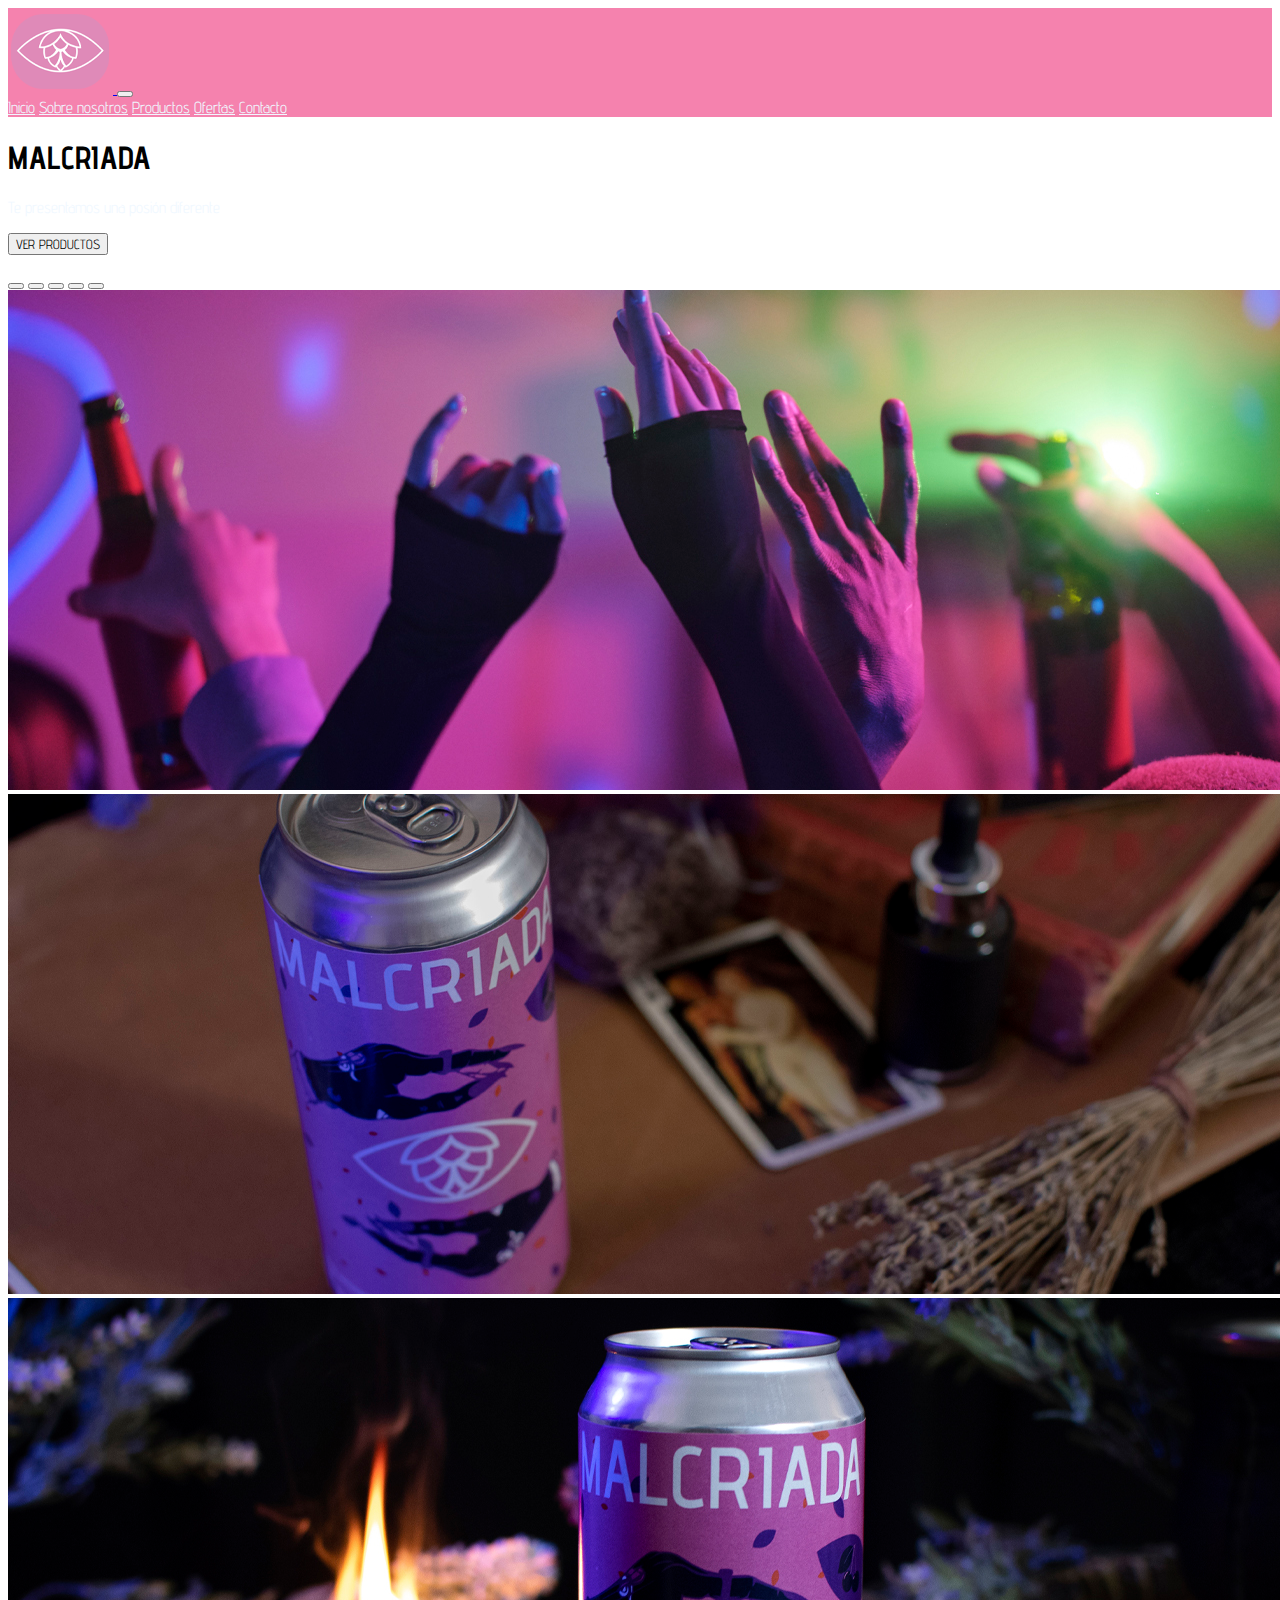
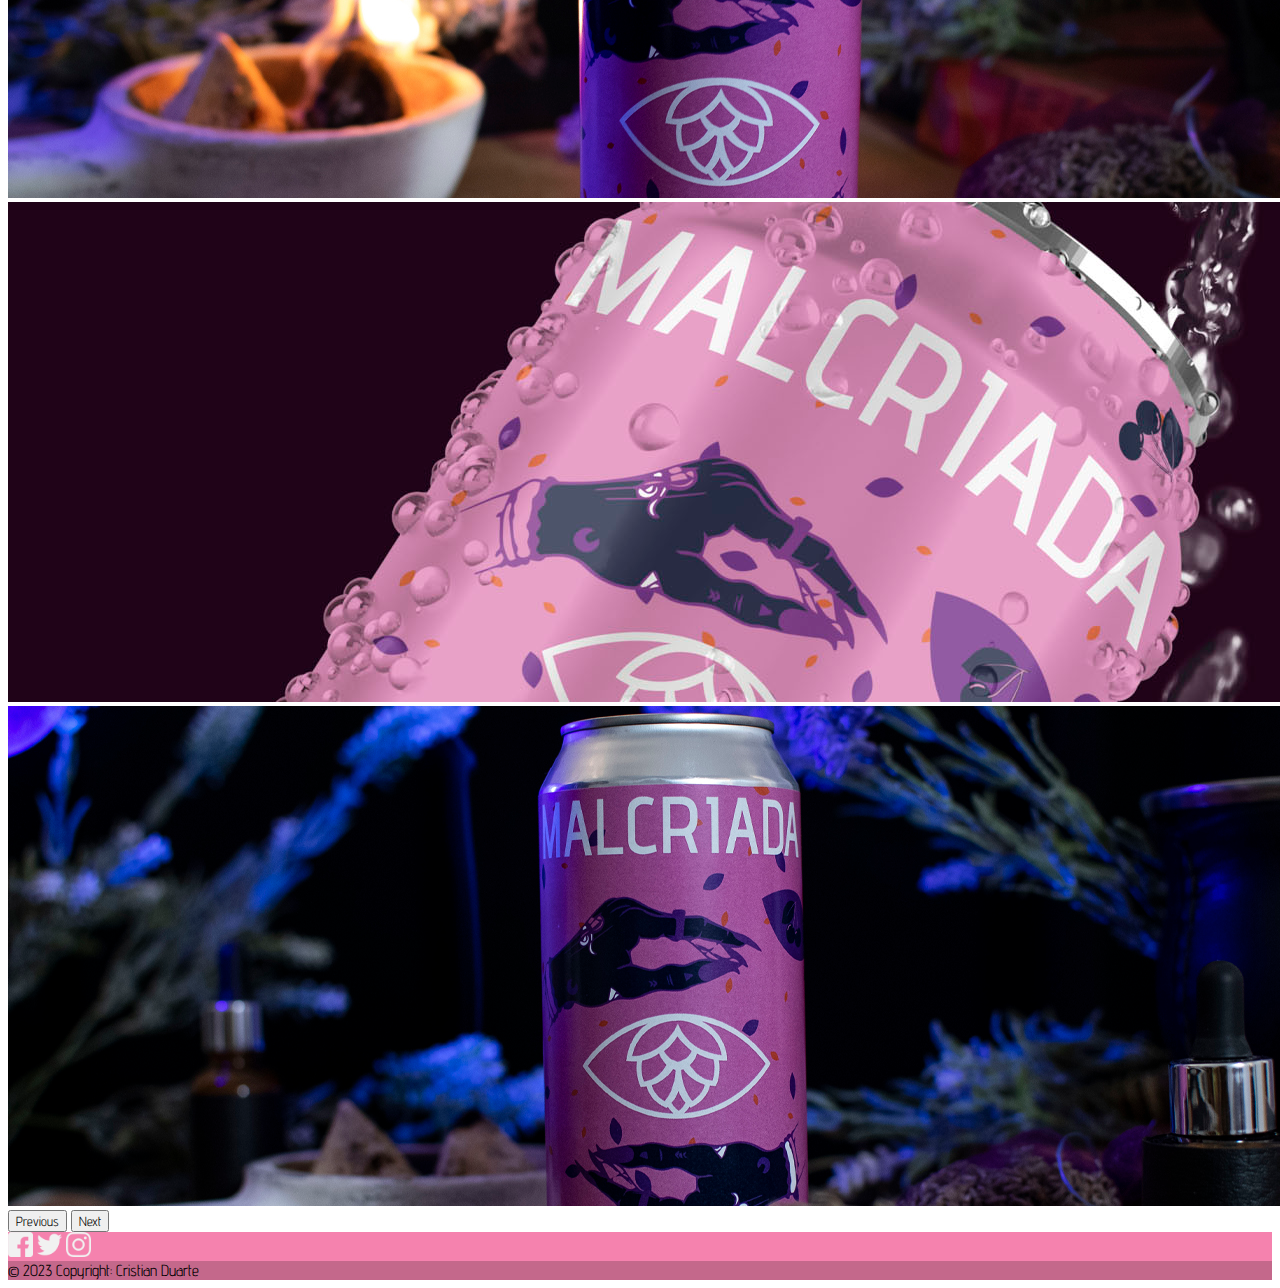
<file: index.html>
<!DOCTYPE html>
<html lang="en">
<head>
    <meta charset="UTF-8">
    <meta http-equiv="X-UA-Compatible" content="IE=edge">
    <meta name="viewport" content="width=device-width, initial-scale=1.0">
    <!--Link a bootstrap-->
    <link href="https://cdn.jsdelivr.net/npm/bootstrap@5.3.0-alpha1/dist/css/bootstrap.min.css" rel="stylesheet" integrity="sha384-GLhlTQ8iRABdZLl6O3oVMWSktQOp6b7In1Zl3/Jr59b6EGGoI1aFkw7cmDA6j6gD" crossorigin="anonymous">
    <!--advent pro-->
    <link rel="preconnect" href="https://fonts.googleapis.com">
    <link rel="preconnect" href="https://fonts.gstatic.com" crossorigin>
    <link href="https://fonts.googleapis.com/css2?family=Advent+Pro:wght@100;200;300;500;600&display=swap" rel="stylesheet">

    <!--link a css-->
    <link rel="stylesheet" href="css/style.css">
    <title>Malcriada</title>
    <style>
      
    </style>
</head>
<body>
    <header class="container-fluid">
        <nav class="navbar navbar-expand-lg">
            <div class="container-fluid">
              <a class="navbar-brand" href="index.html">
                <img src="img/Logo.png" alt="Logo">
              </a>
              <button class="navbar-toggler" type="button" data-bs-toggle="collapse" data-bs-target="#navbarNavAltMarkup" aria-controls="navbarNavAltMarkup" aria-expanded="false" aria-label="Toggle navigation">
                <span class="navbar-toggler-icon"></span>
              </button>
              <div class="collapse navbar-collapse text-dark" id="navbarNavAltMarkup">
                <div class="navbar-nav ms-auto">
                  <a class="nav-link" aria-current="page" href="index.html">Inicio</a>
                  <a class="nav-link" href="pages/nosotros.html">Sobre nosotros</a>
                  <a class="nav-link" href="pages/productos.html">Productos</a>
                  <a class="nav-link" href="pages/ofertas.html">Ofertas</a>
                  <a class="nav-link" href="pages/">Contacto</a>
                </div>
              </div>
            </div>
          </nav>
    </header>

    <main>
      <section class="py-5 text-center container">
        <div class="row py-lg-5">
          <div class="col-lg-6 col-md-8 mx-auto">
            <h1 class="fw-light">MALCRIADA</h1>
            <p class="lead text-muted">Te presentamos una posión diferente</p>
            <p>
              <a href="pages/ofertas.html">
                <button type="button" class="btn btn-primary my-2">VER PRODUCTOS</button>
              </a>
            </p>
          </div>
        </div>
      </section>

      <div class="p-1">
        <div id="carouselExampleIndicators" class="carousel slide">

          <div class="carousel-indicators">
            <button type="button" data-bs-target="#carouselExampleIndicators" data-bs-slide-to="0" class="active" aria-current="true" aria-label="Slide 1"></button>
            <button type="button" data-bs-target="#carouselExampleIndicators" data-bs-slide-to="1" aria-label="Slide 2"></button>
            <button type="button" data-bs-target="#carouselExampleIndicators" data-bs-slide-to="2" aria-label="Slide 3"></button>
            <button type="button" data-bs-target="#carouselExampleIndicators" data-bs-slide-to="3" aria-label="Slide 2"></button>
            <button type="button" data-bs-target="#carouselExampleIndicators" data-bs-slide-to="4" aria-label="Slide 3"></button>
          </div>
          <div class="carousel-inner pb-4">
            <div class="carousel-item active">
              <img src="img/opc4.jpg" class="d-block w-100" alt="...">
            </div>
            <div class="carousel-item">
              <img src="img/opc3.jpg" class="d-block w-100" alt="...">
            </div>
            <div class="carousel-item">
              <img src="img/opc2.jpg" class="d-block w-100" alt="...">
            </div>
            <div class="carousel-item">
              <img src="img/opc1.jpg" class="d-block w-100" alt="...">
            </div>
            <div class="carousel-item">
              <img src="img/opc5.jpg" class="d-block w-100" alt="...">
            </div>
          </div>
          <button class="carousel-control-prev" type="button" data-bs-target="#carouselExampleIndicators" data-bs-slide="prev">
            <span class="carousel-control-prev-icon" aria-hidden="true"></span>
            <span class="visually-hidden">Previous</span>
          </button>
          <button class="carousel-control-next" type="button" data-bs-target="#carouselExampleIndicators" data-bs-slide="next">
            <span class="carousel-control-next-icon" aria-hidden="true"></span>
            <span class="visually-hidden">Next</span>
          </button>
        </div>
      </div>
    </main>

  <footer class="container-fluid text-center">
      <!-- Contenedor grid -->
      <div class="p-4 pb-0">
        <!-- redes -->
        <section class="mb-1">
          <!-- Facebook -->
          <a class="btn btn-outline-light btn-floating m-1" href="#" role="button"
            ><img src="img/facebook.png" alt=""></a>
    
          <!-- Twitter -->
          <a class="btn btn-outline-light btn-floating m-1" href="#!" role="button"
            ><img src="img/gorjeo.png" alt=""></a>
            
          <!-- Instagram -->
          <a class="btn btn-outline-light btn-floating m-1" href="#!" role="button"
            ><img src="img/instagram.png" alt=""></a>
        </section>
        <!-- redes -->
      </div>
      <!-- Contenedor grid -->
    
      <!-- Copy -->
      <div class="text-white text-center p-3" style="background-color: rgba(0, 0, 0, 0.2);">
        © 2023 Copyright: Cristian Duarte
      </div>
      <!-- Copy -->
  </footer>

  <script src="https://cdn.jsdelivr.net/npm/bootstrap@5.3.0-alpha1/dist/js/bootstrap.bundle.min.js" integrity="sha384-w76AqPfDkMBDXo30jS1Sgez6pr3x5MlQ1ZAGC+nuZB+EYdgRZgiwxhTBTkF7CXvN" crossorigin="anonymous"></script>
</body>
</html>
</file>
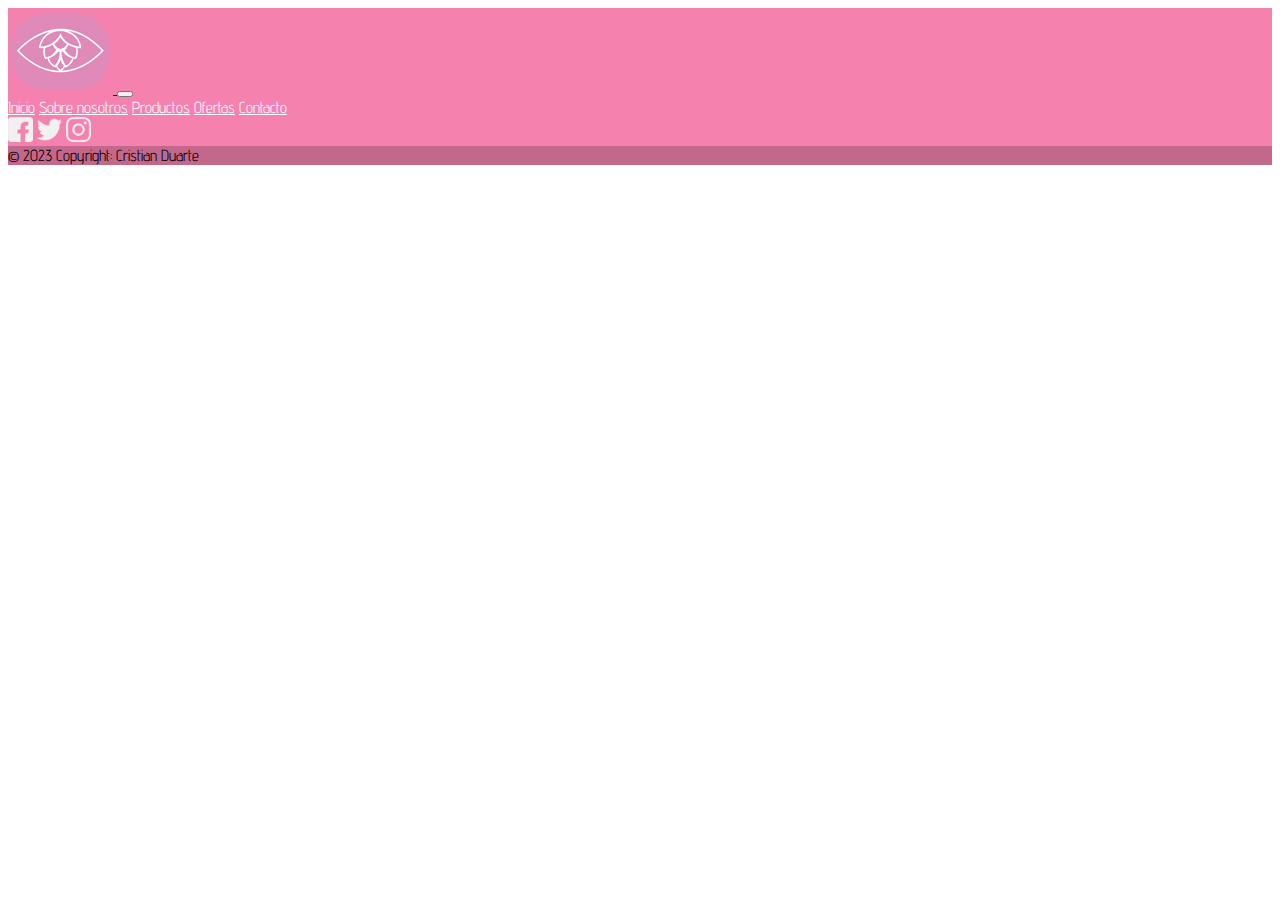
<file: pages/contacto.html>
<!DOCTYPE html>
<html lang="en">
<head>
    <meta charset="UTF-8">
    <meta http-equiv="X-UA-Compatible" content="IE=edge">
    <meta name="viewport" content="width=device-width, initial-scale=1.0">
    <!--Link a bootstrap-->
    <link href="https://cdn.jsdelivr.net/npm/bootstrap@5.3.0-alpha1/dist/css/bootstrap.min.css" rel="stylesheet" integrity="sha384-GLhlTQ8iRABdZLl6O3oVMWSktQOp6b7In1Zl3/Jr59b6EGGoI1aFkw7cmDA6j6gD" crossorigin="anonymous">
    <!--advent pro-->
    <link rel="preconnect" href="https://fonts.googleapis.com">
    <link rel="preconnect" href="https://fonts.gstatic.com" crossorigin>
    <link href="https://fonts.googleapis.com/css2?family=Advent+Pro:wght@100;200;300;500;600&display=swap" rel="stylesheet">

    <!--link a css-->
    <link rel="stylesheet" href="../css/style.css">
    <title>Malcriada | Contacto</title>
    <style>
    </style>
</head>
<body>
    <header class="container-fluid">
        <nav class="navbar navbar-expand-lg">
            <div class="container-fluid">
                <a class="navbar-brand" href="../index.html">
                <img src="../img/Logo.png" alt="Logo">
                </a>
                <button class="navbar-toggler" type="button" data-bs-toggle="collapse" data-bs-target="#navbarNavAltMarkup" aria-controls="navbarNavAltMarkup" aria-expanded="false" aria-label="Toggle navigation">
                <span class="navbar-toggler-icon"></span>
                </button>
                <div class="collapse navbar-collapse text-dark" id="navbarNavAltMarkup">
                    <div class="navbar-nav ms-auto">
                        <a class="nav-link" aria-current="page" href="../index.html">Inicio</a>
                        <a class="nav-link" href="nosotros.html">Sobre nosotros</a>
                        <a class="nav-link" href="productos.html">Productos</a>
                        <a class="nav-link" href="ofertas.html">Ofertas</a>
                        <a class="nav-link" href="contacto.html">Contacto</a>
                    </div>
                </div>
            </div>
        </nav>
    </header>

<section id="fondo">
    
</section>

<footer class="container-fluid text-center">
    <!-- Contenedor grid -->
    <div class="container p-4 pb-0">
    <!-- redes -->
    <section class="mb-1">
    <!-- Facebook -->
        <a class="btn btn-outline-light btn-floating m-1" href="#" role="button"
        ><img src="../img/facebook.png" alt=""></a>

    <!-- Twitter -->
        <a class="btn btn-outline-light btn-floating m-1" href="#!" role="button"
        ><img src="../img/gorjeo.png" alt=""></a>
        
    <!-- Instagram -->
        <a class="btn btn-outline-light btn-floating m-1" href="#!" role="button"
        ><img src="../img/instagram.png" alt=""></a>
    </section>
    <!-- redes -->
    </div>
    <!-- Contenedor grid -->

    <!-- Copy -->
    <div class="text-white text-center p-3" style="background-color: rgba(0, 0, 0, 0.2);">
    © 2023 Copyright: Cristian Duarte
    </div>
    <!-- Copy -->
</footer>
    <script src="https://cdn.jsdelivr.net/npm/bootstrap@5.3.0-alpha1/dist/js/bootstrap.bundle.min.js" integrity="sha384-w76AqPfDkMBDXo30jS1Sgez6pr3x5MlQ1ZAGC+nuZB+EYdgRZgiwxhTBTkF7CXvN" crossorigin="anonymous"></script>
</body>
</html>
</file>
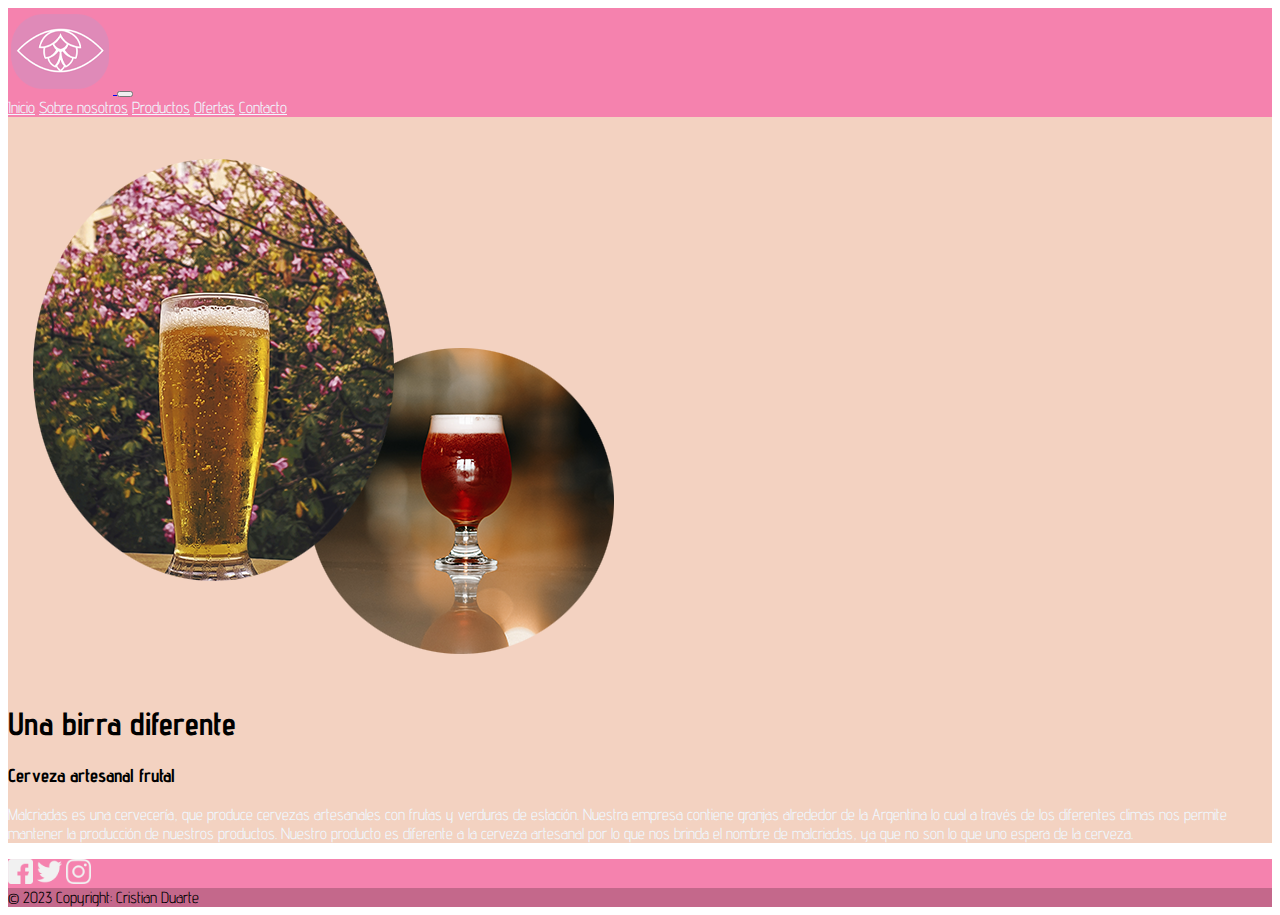
<file: pages/nosotros.html>
<!DOCTYPE html>
<html lang="en">
<head>
    <meta charset="UTF-8">
    <meta http-equiv="X-UA-Compatible" content="IE=edge">
    <meta name="viewport" content="width=device-width, initial-scale=1.0">
    <!--Link a bootstrap-->
    <link href="https://cdn.jsdelivr.net/npm/bootstrap@5.3.0-alpha1/dist/css/bootstrap.min.css" rel="stylesheet" integrity="sha384-GLhlTQ8iRABdZLl6O3oVMWSktQOp6b7In1Zl3/Jr59b6EGGoI1aFkw7cmDA6j6gD" crossorigin="anonymous">
    <!--advent pro-->
    <link rel="preconnect" href="https://fonts.googleapis.com">
    <link rel="preconnect" href="https://fonts.gstatic.com" crossorigin>
    <link href="https://fonts.googleapis.com/css2?family=Advent+Pro:wght@100;200;300;500;600&display=swap" rel="stylesheet">

    <!--link a css-->
    <link rel="stylesheet" href="../css/style.css">
    <title>Malcriada | Ofertas</title>
    <style>
    </style>
</head>
<body>
    <header class="container-fluid">
        <nav class="navbar navbar-expand-lg">
            <div class="container-fluid">
                <a class="navbar-brand" href="../index.html">
                <img src="../img/Logo.png" alt="Logo">
                </a>
                <button class="navbar-toggler" type="button" data-bs-toggle="collapse" data-bs-target="#navbarNavAltMarkup" aria-controls="navbarNavAltMarkup" aria-expanded="false" aria-label="Toggle navigation">
                <span class="navbar-toggler-icon"></span>
                </button>
                <div class="collapse navbar-collapse text-dark" id="navbarNavAltMarkup">
                    <div class="navbar-nav ms-auto">
                    <a class="nav-link" aria-current="page" href="../index.html">Inicio</a>
                    <a class="nav-link" href="nosotros.html">Sobre nosotros</a>
                    <a class="nav-link" href="productos.html">Productos</a>
                    <a class="nav-link" href="ofertas.html">Ofertas</a>
                    <a class="nav-link" href="contacto.html">Contacto</a>
                    </div>
                </div>
            </div>
        </nav>
    </header>

    <section id="fondo" class="container-fluid ">

        
                    <div class="text-center">
            <div class="row align-items-start">
                <div class="col">
                <img src="../img/Birras.png" alt="">
                </div>
                <div class="col align-self-center">
                    <h1>Una birra diferente</h1>
                    <h3>Cerveza artesanal frutal</h3>
                    <p>
                        Malcriadas es una cervecería, que produce cervezas artesanales con
                        frutas y verduras de estación. Nuestra empresa contiene granjas
                        alrededor de la Argentina lo cual a través de los diferentes climas
                        nos permite mantener la producción de nuestros productos. Nuestro
                        producto es diferente a la cerveza artesanal por lo que nos brinda el
                        nombre de malcriadas, ya que no son lo que uno espera de la cerveza.
                    </p> 
            </div>
        </div>

        

    </section>

    <footer class="container-fluid text-center">
        <!-- Contenedor grid -->
        <div class="container p-4 pb-0">
        <!-- redes -->
        <section class="mb-1">
        <!-- Facebook -->
            <a class="btn btn-outline-light btn-floating m-1" href="#" role="button"
            ><img src="../img/facebook.png" alt=""></a>
    
        <!-- Twitter -->
            <a class="btn btn-outline-light btn-floating m-1" href="#!" role="button"
            ><img src="../img/gorjeo.png" alt=""></a>
            
        <!-- Instagram -->
            <a class="btn btn-outline-light btn-floating m-1" href="#!" role="button"
            ><img src="../img/instagram.png" alt=""></a>
        </section>
        <!-- redes -->
        </div>
        <!-- Contenedor grid -->
    
        <!-- Copy -->
        <div class="text-white text-center p-3" style="background-color: rgba(0, 0, 0, 0.2);">
        © 2023 Copyright: Cristian Duarte
        </div>
        <!-- Copy -->
    </footer>    
    <script src="https://cdn.jsdelivr.net/npm/bootstrap@5.3.0-alpha1/dist/js/bootstrap.bundle.min.js" integrity="sha384-w76AqPfDkMBDXo30jS1Sgez6pr3x5MlQ1ZAGC+nuZB+EYdgRZgiwxhTBTkF7CXvN" crossorigin="anonymous"></script>
</body>
</html>
</file>
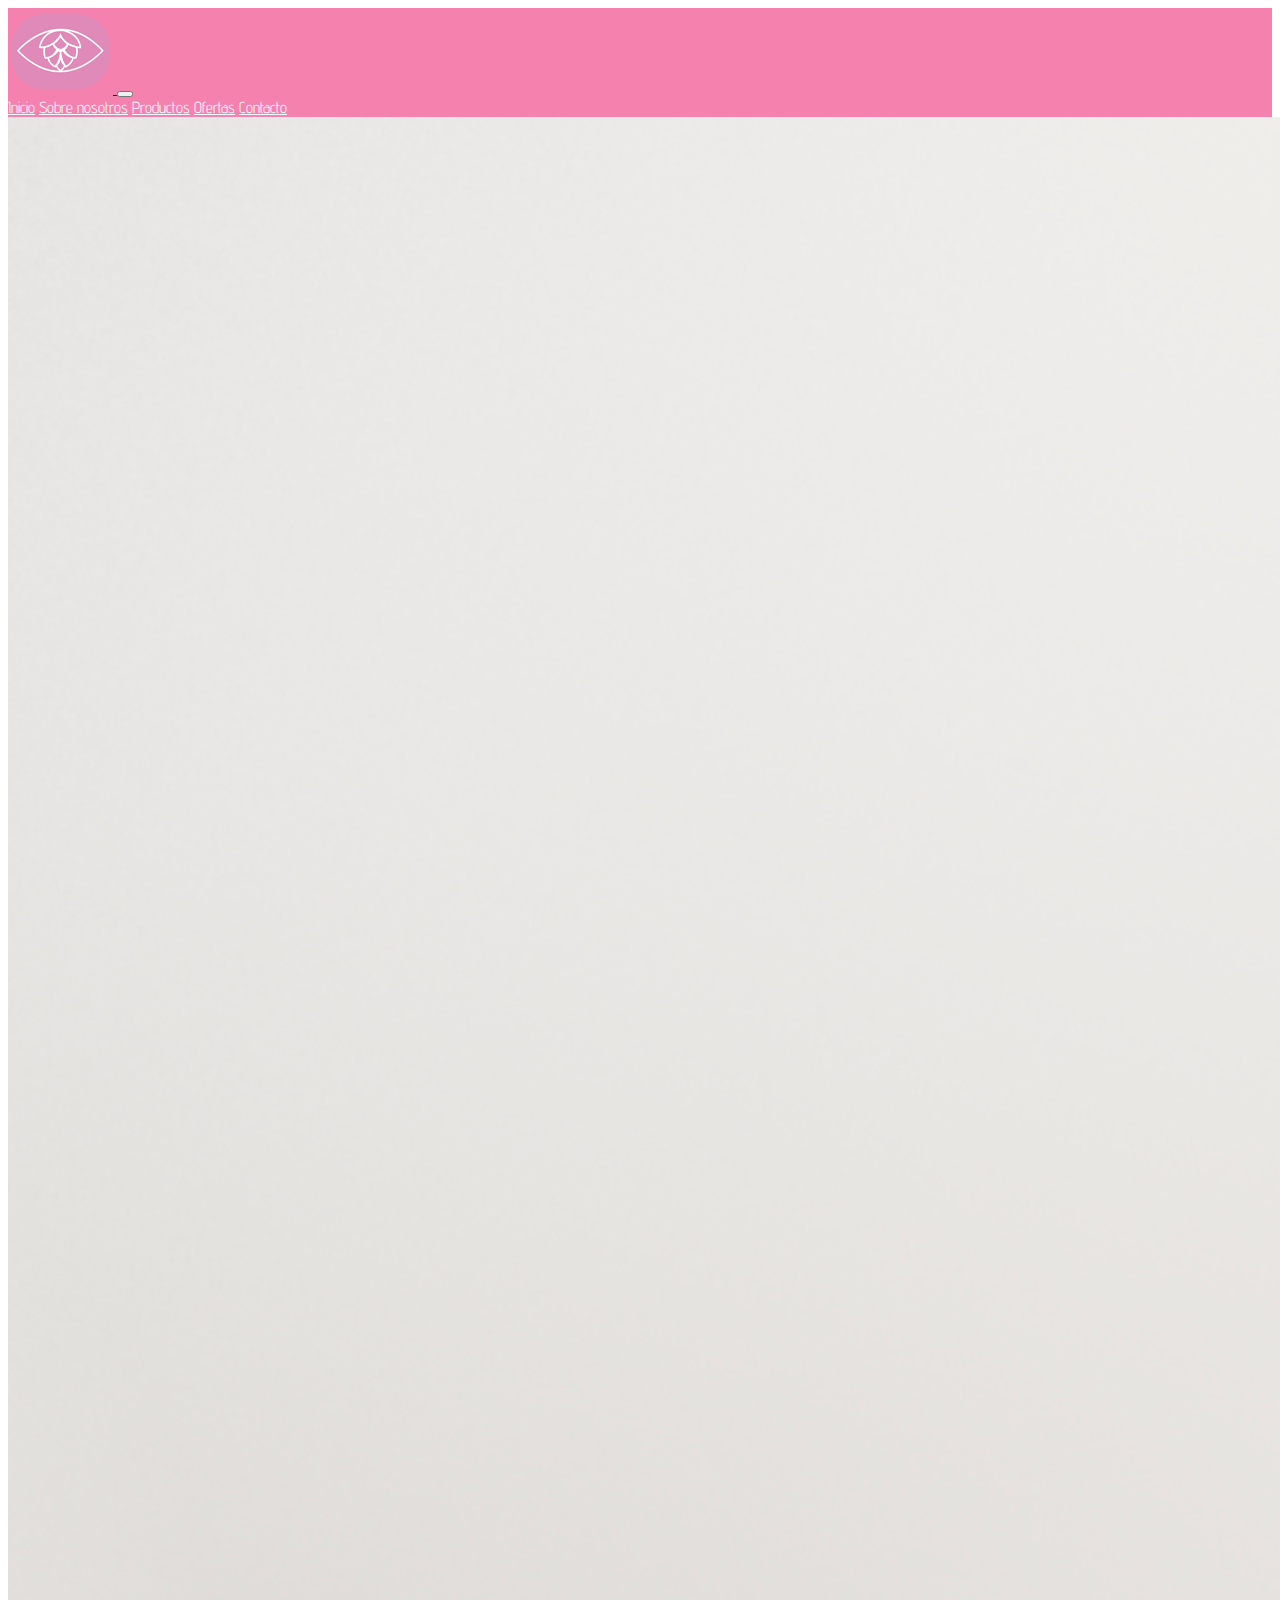
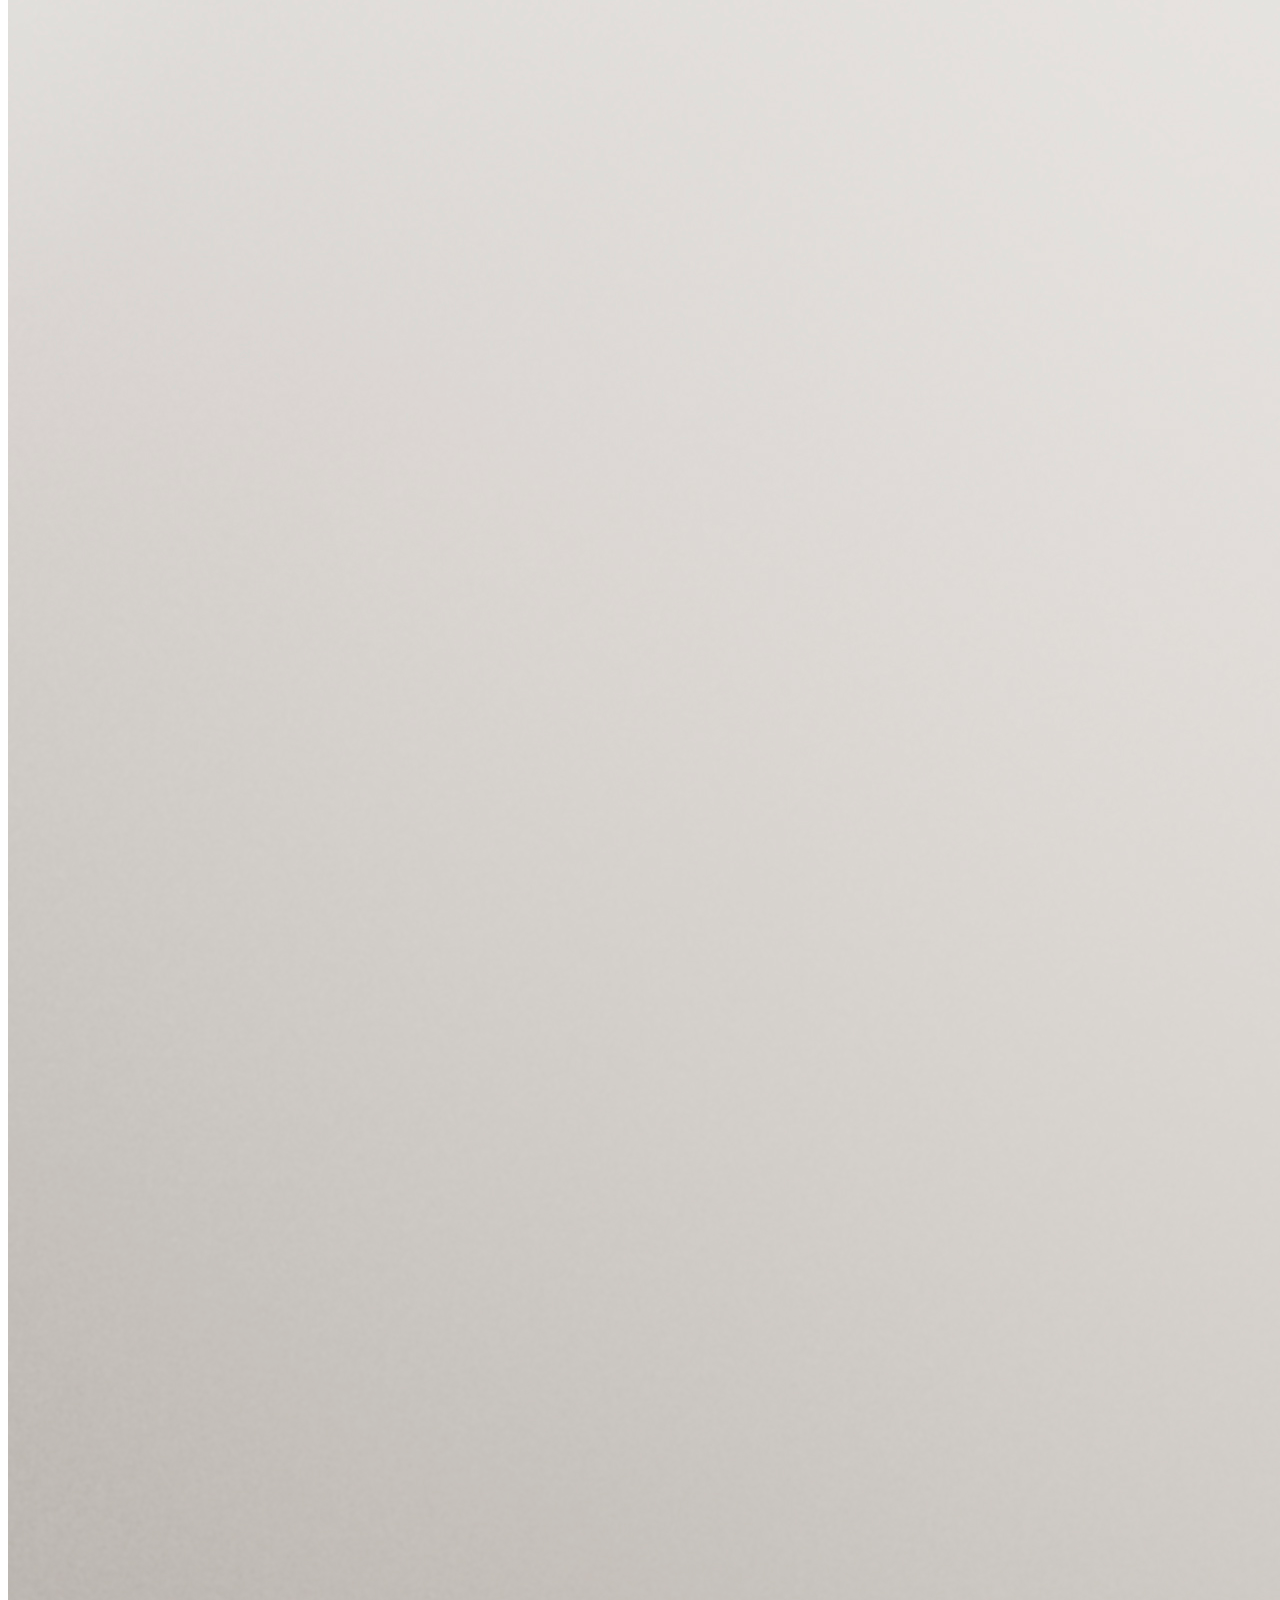
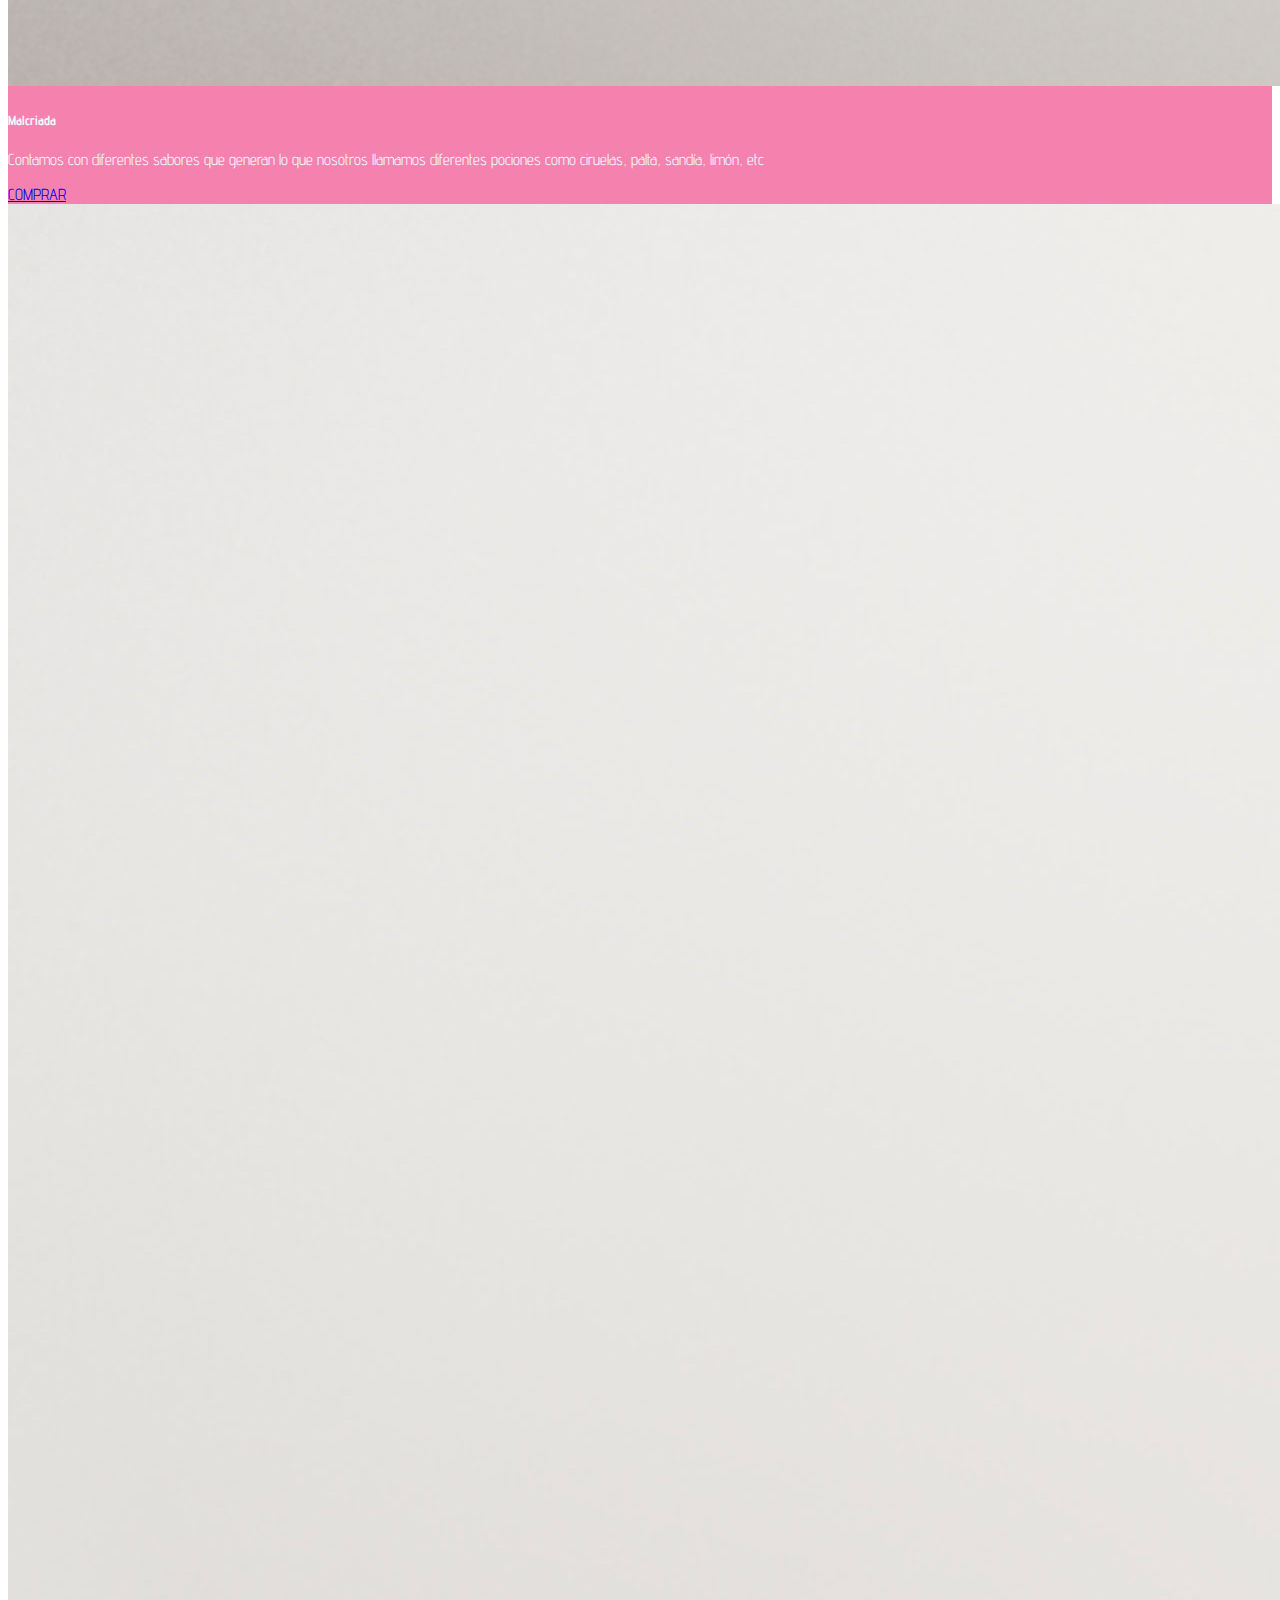
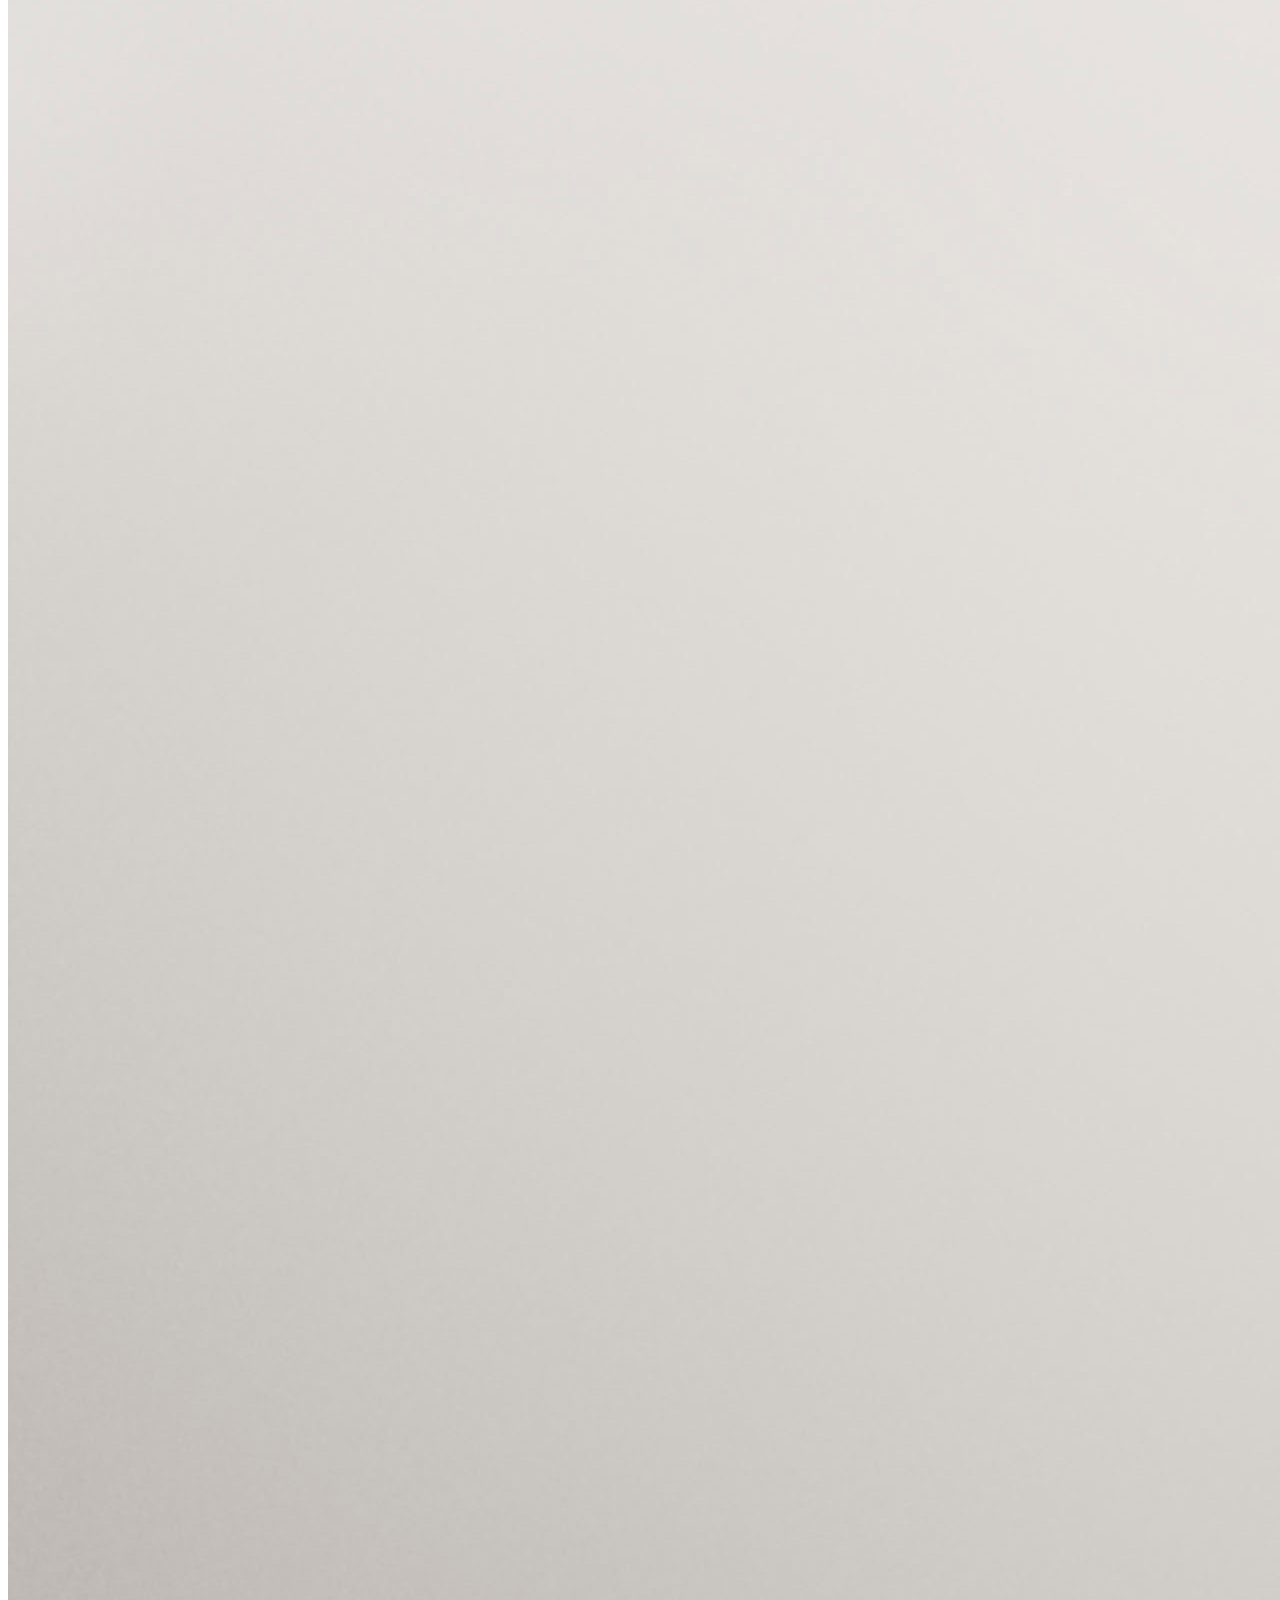
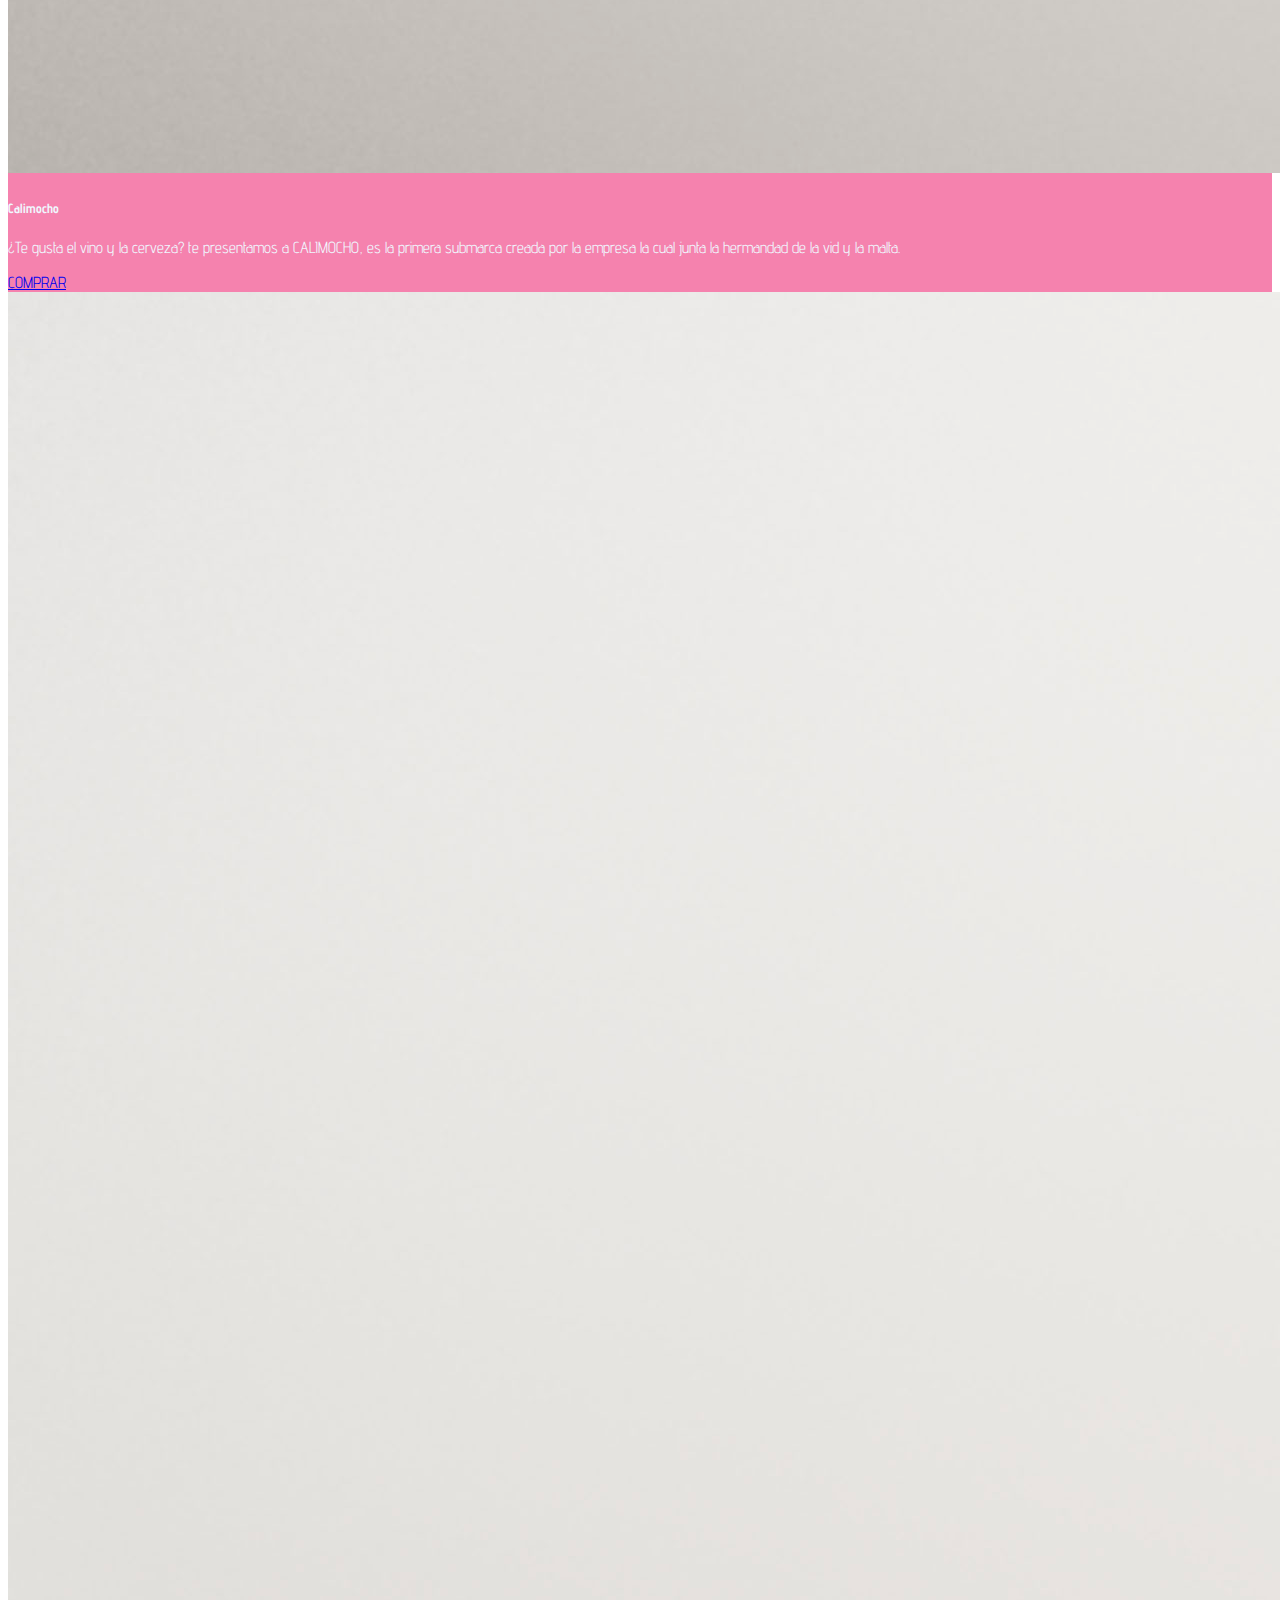
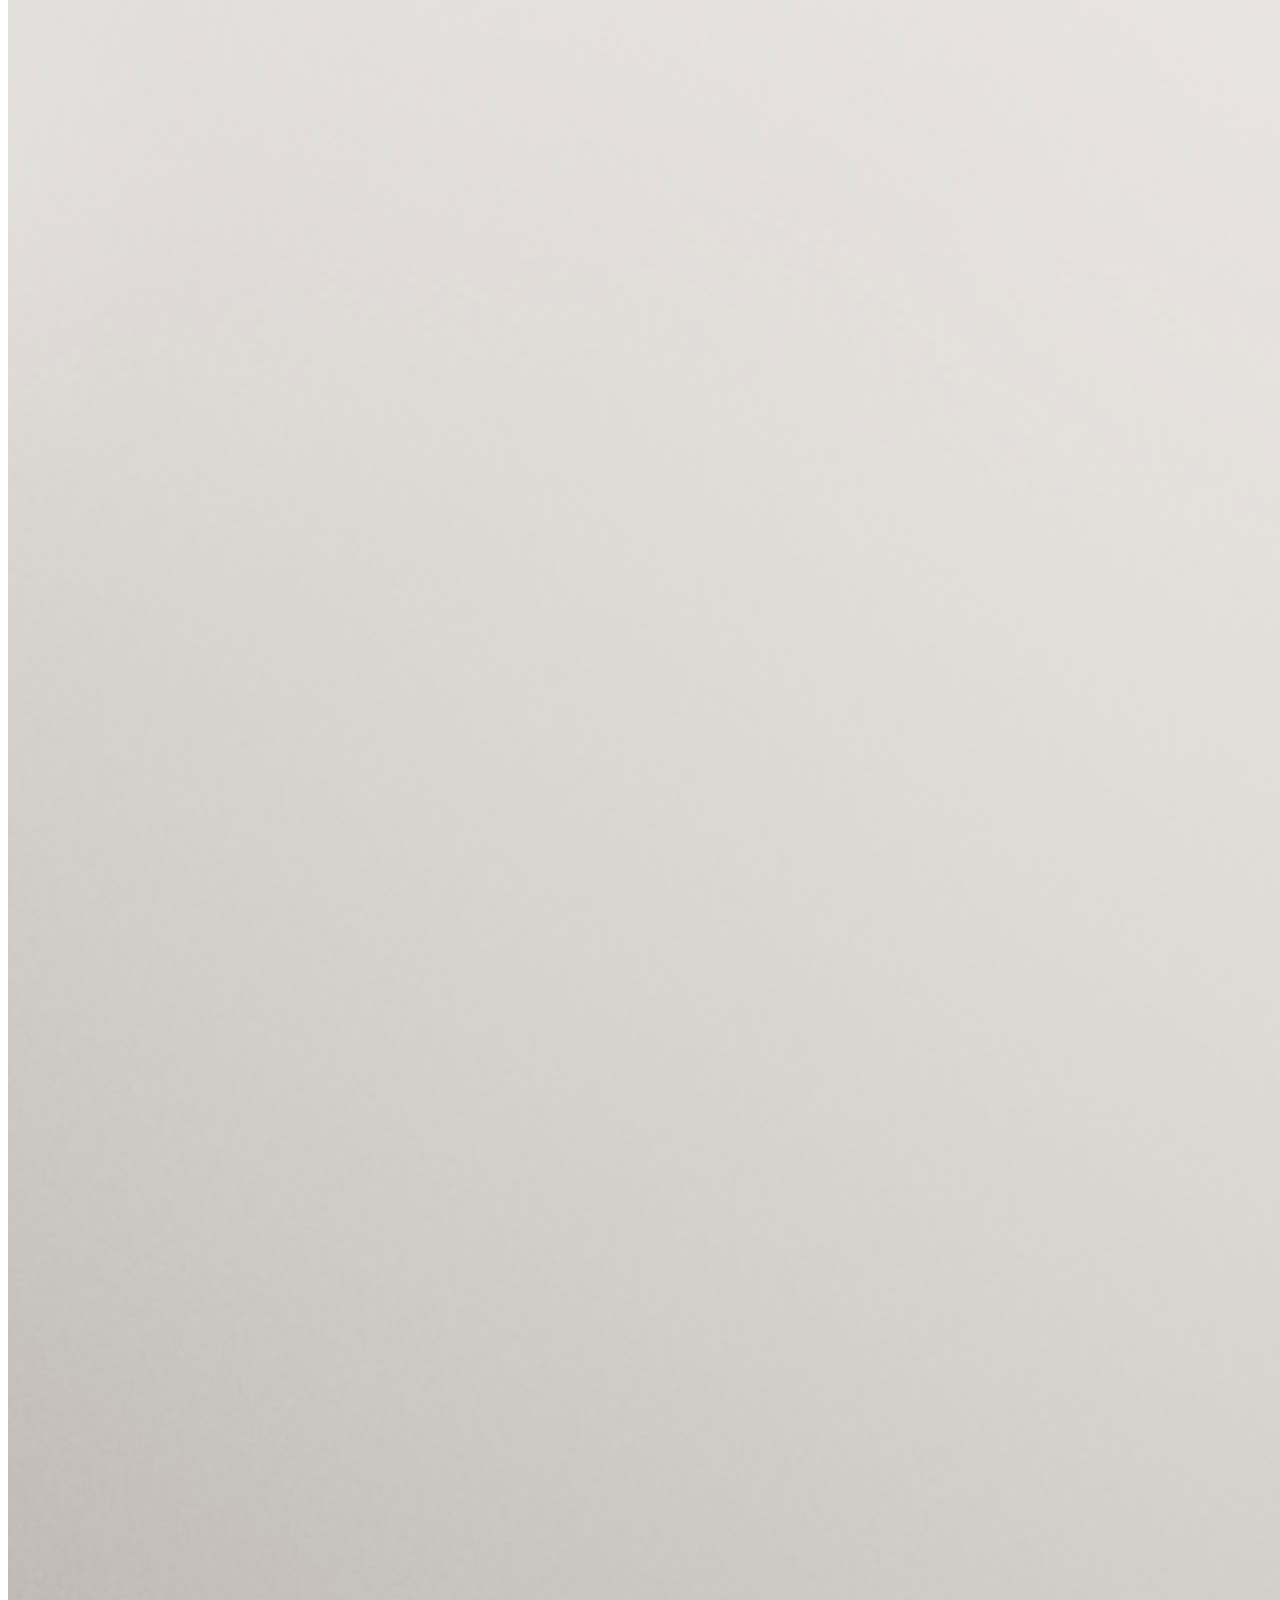
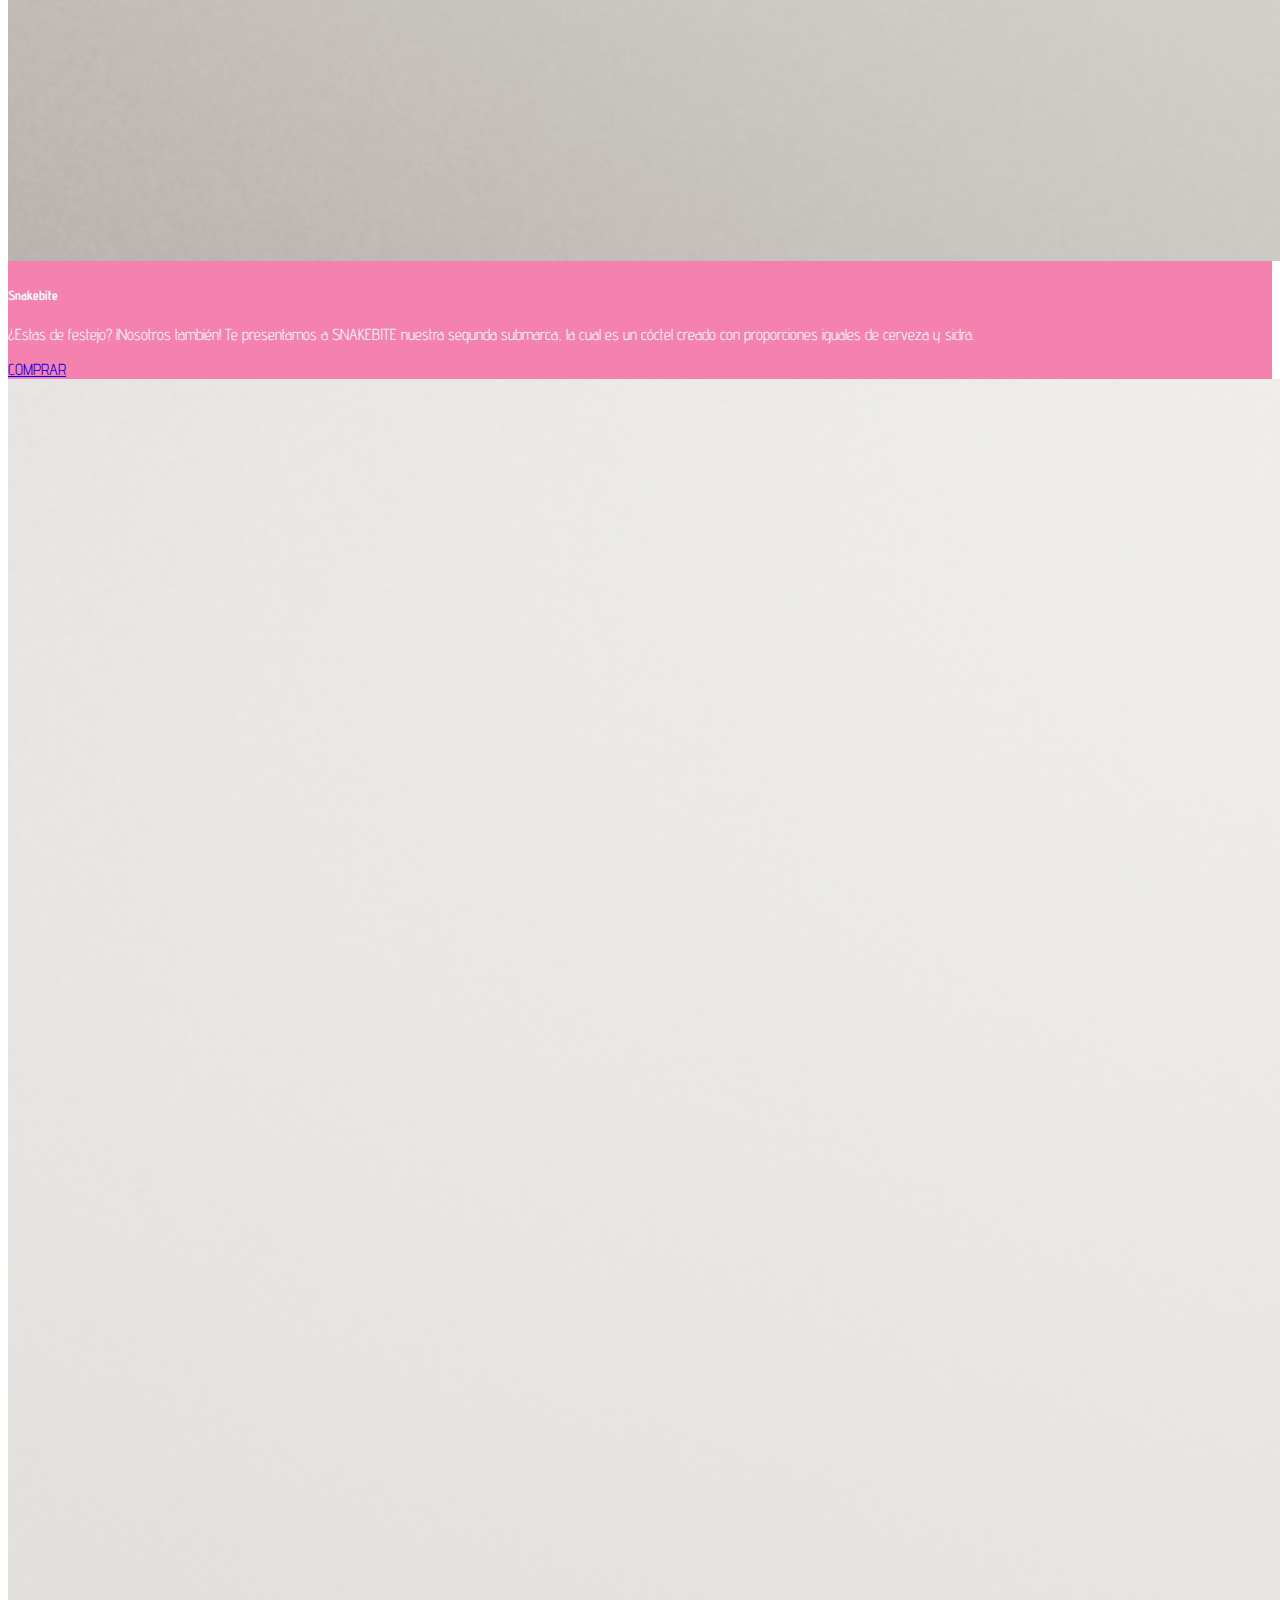
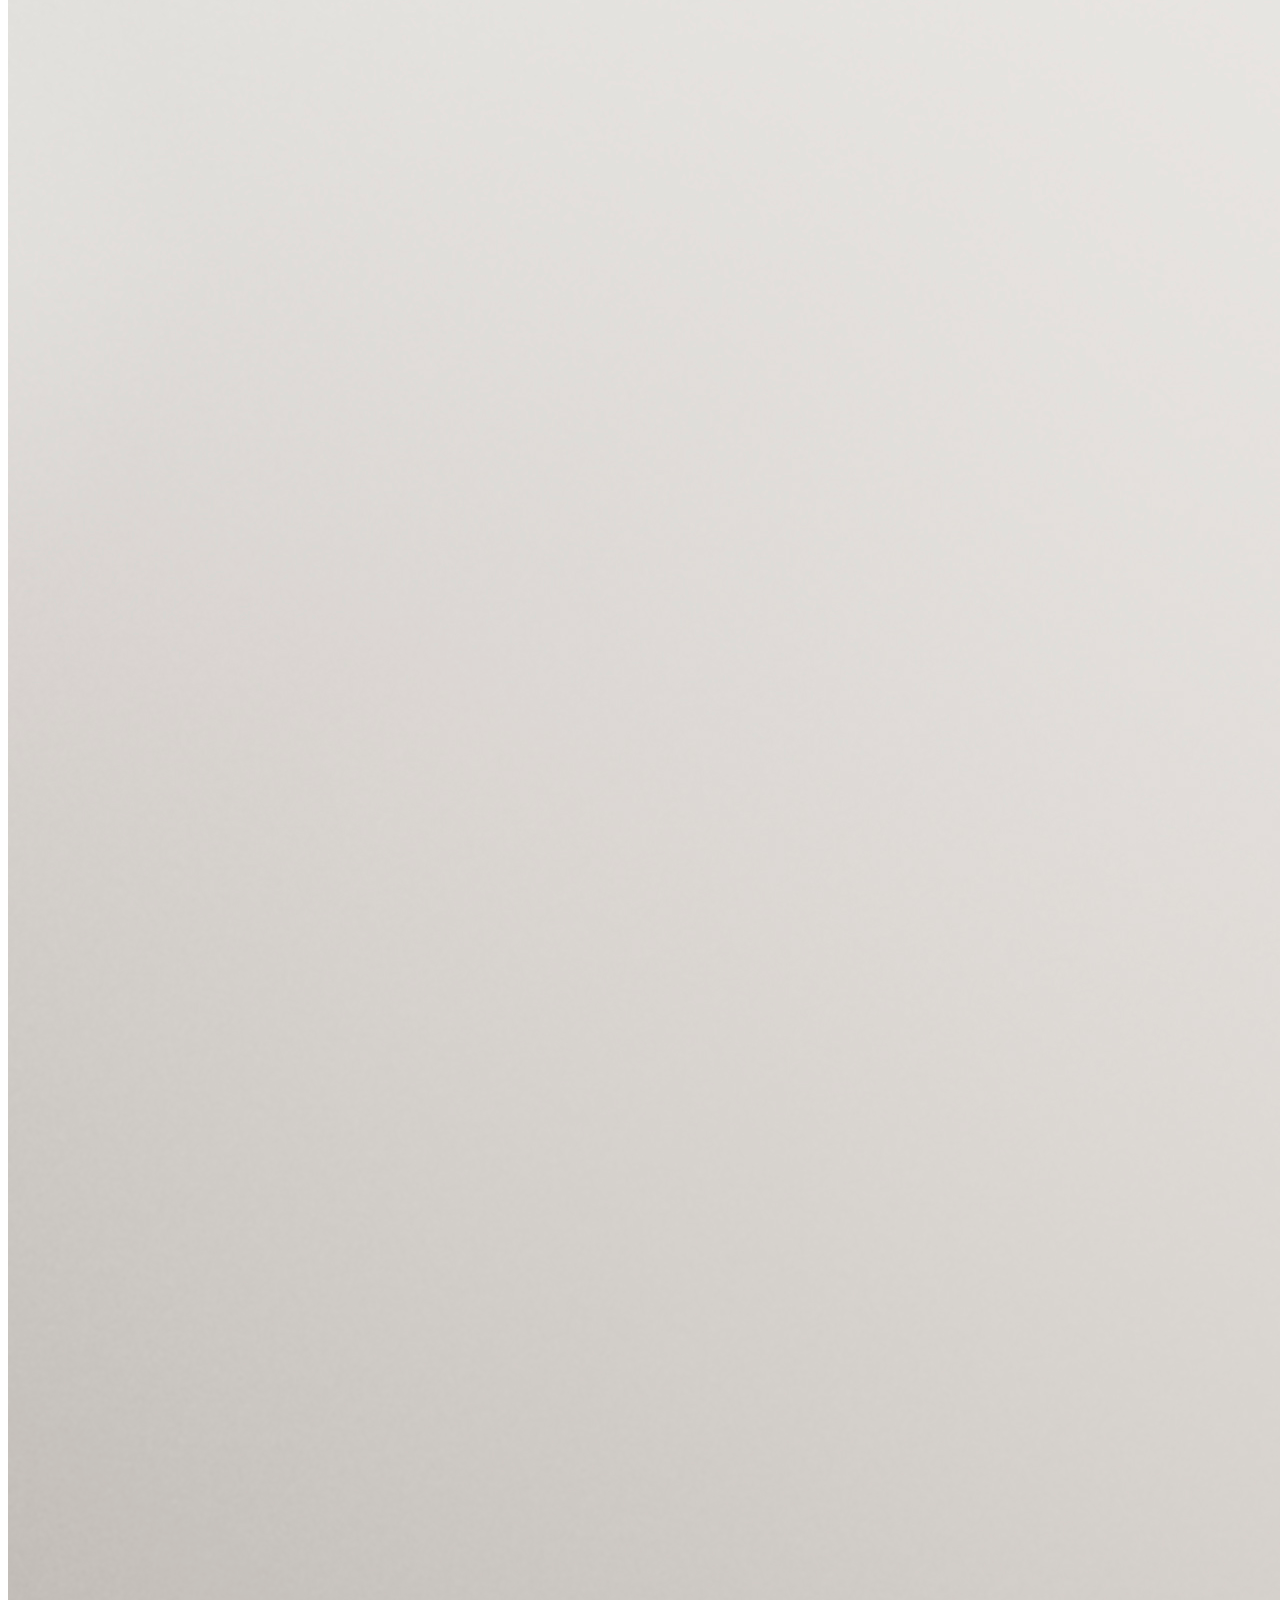
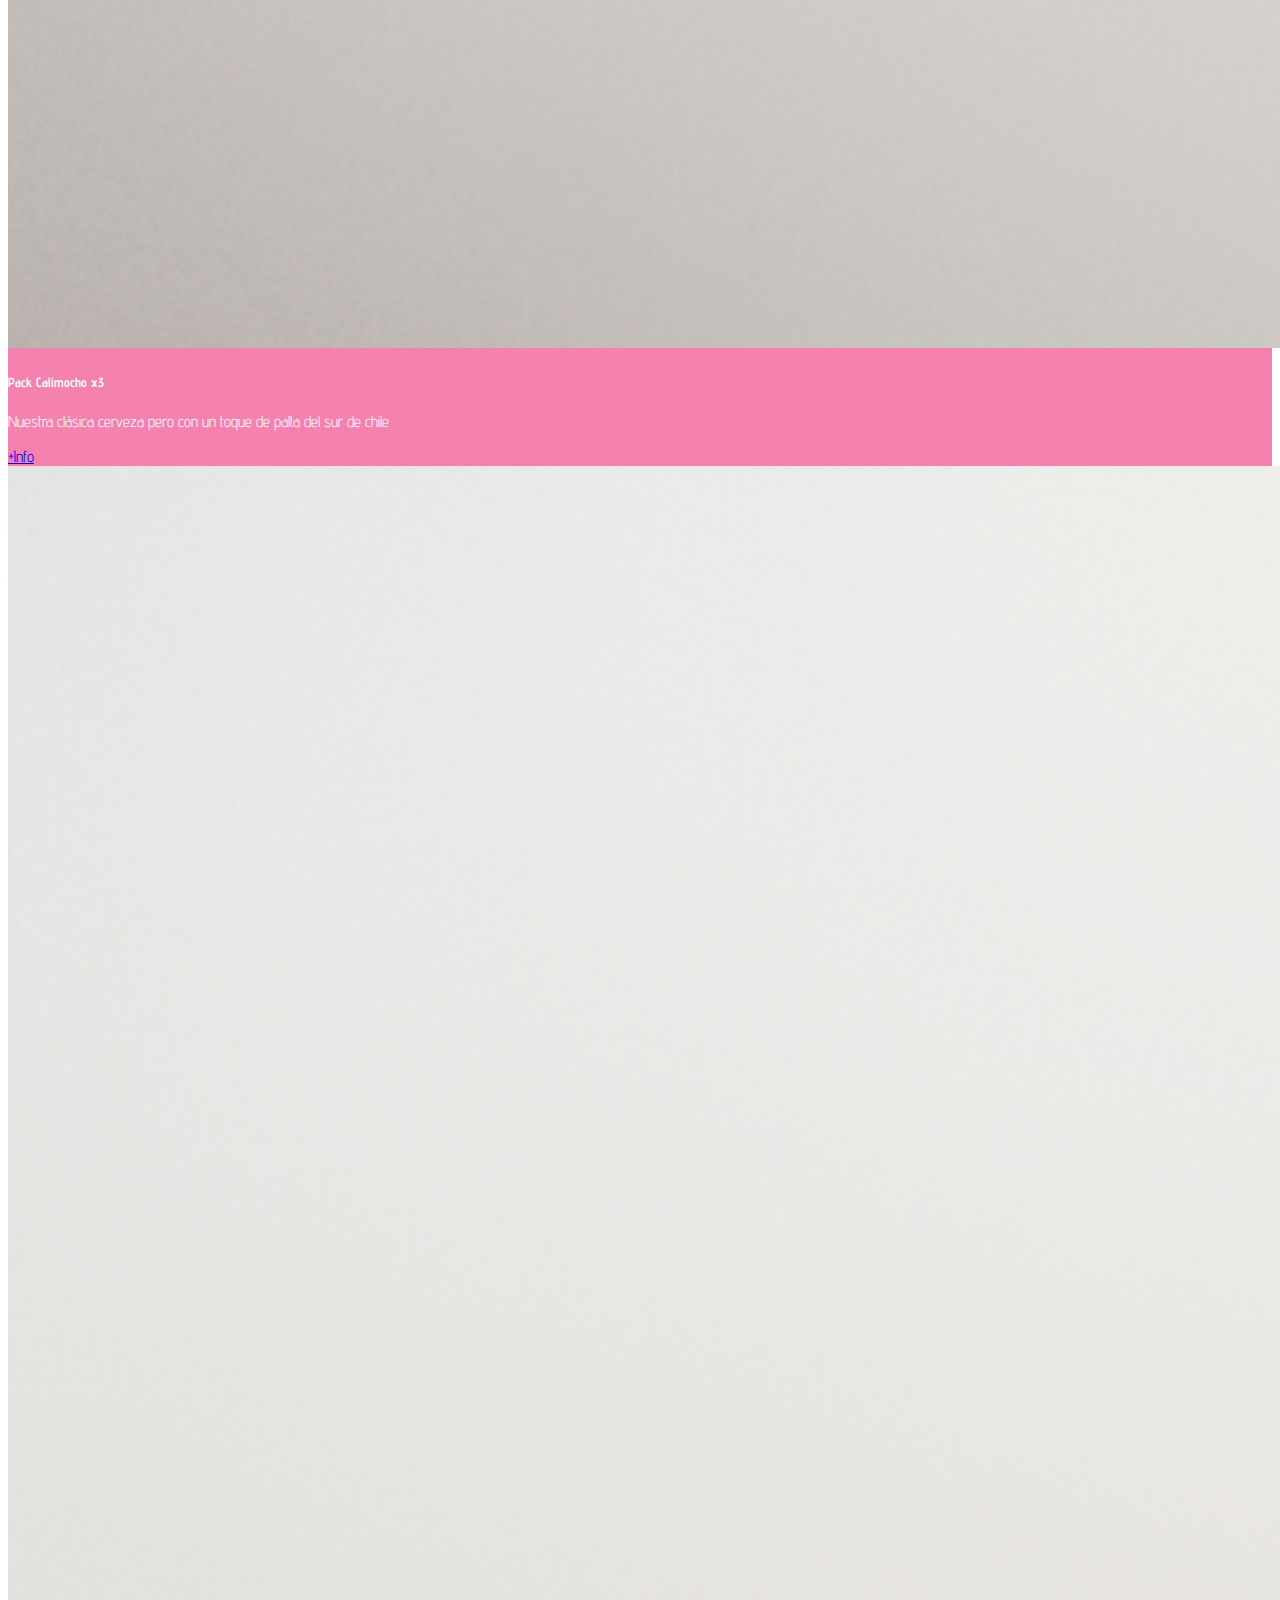
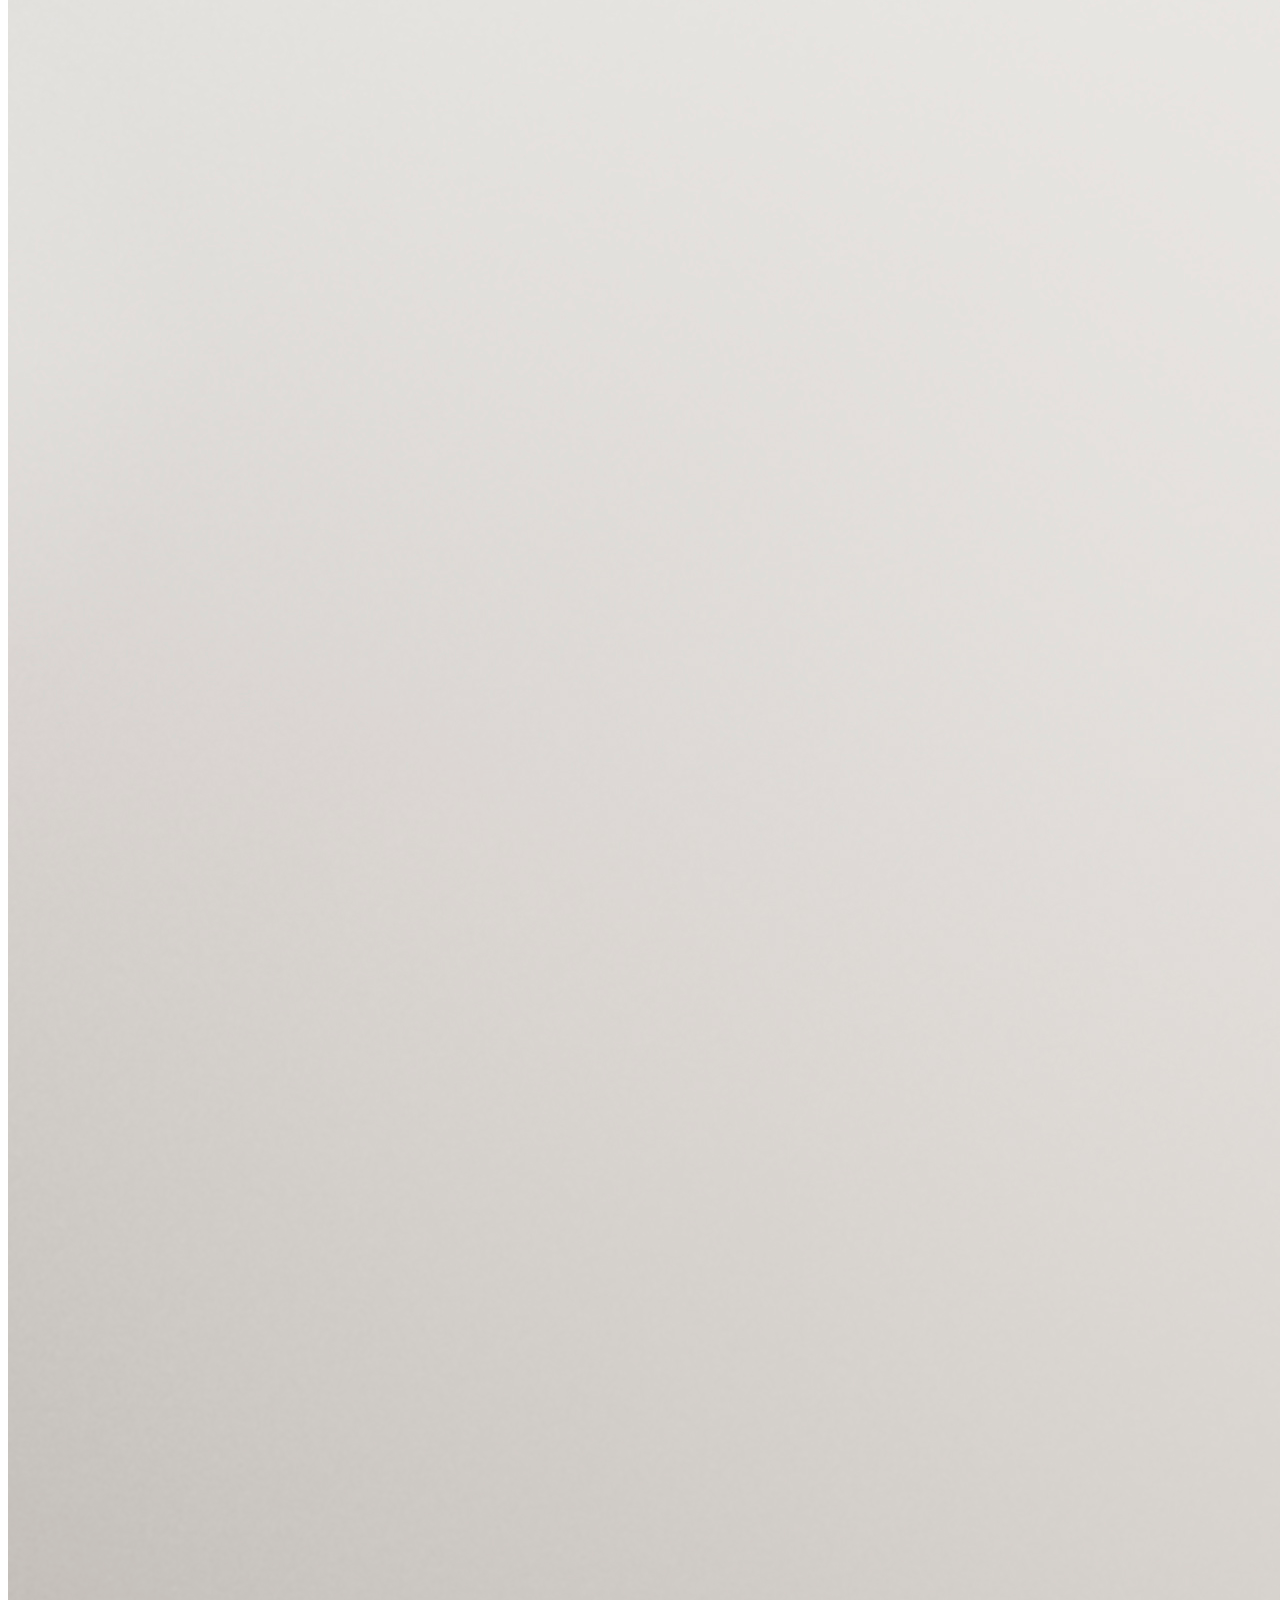
<file: pages/productos.html>
<!DOCTYPE html>
<html lang="en">
<head>
    <meta charset="UTF-8">
    <meta http-equiv="X-UA-Compatible" content="IE=edge">
    <meta name="viewport" content="width=device-width, initial-scale=1.0">
    <!--Link a bootstrap-->
    <link href="https://cdn.jsdelivr.net/npm/bootstrap@5.3.0-alpha1/dist/css/bootstrap.min.css" rel="stylesheet" integrity="sha384-GLhlTQ8iRABdZLl6O3oVMWSktQOp6b7In1Zl3/Jr59b6EGGoI1aFkw7cmDA6j6gD" crossorigin="anonymous">
    <!--advent pro-->
    <link rel="preconnect" href="https://fonts.googleapis.com">
    <link rel="preconnect" href="https://fonts.gstatic.com" crossorigin>
    <link href="https://fonts.googleapis.com/css2?family=Advent+Pro:wght@100;200;300;500;600&display=swap" rel="stylesheet">
    <!--link a css-->
    <link rel="stylesheet" href="../css/style.css">
    <title>Malcriada | Nuestros Productos</title>
    <style>
    </style>
</head>
<body>
    <header class="container-fluid">
        <nav class="navbar navbar-expand-lg">
            <div class="container-fluid">
                <a class="navbar-brand" href="../index.html">
                <img src="../img/Logo.png" alt="Logo">
                </a>
                <button class="navbar-toggler" type="button" data-bs-toggle="collapse" data-bs-target="#navbarNavAltMarkup" aria-controls="navbarNavAltMarkup" aria-expanded="false" aria-label="Toggle navigation">
                <span class="navbar-toggler-icon"></span>
                </button>
                <div class="collapse navbar-collapse text-dark" id="navbarNavAltMarkup">
                    <div class="navbar-nav ms-auto">
                        <a class="nav-link" aria-current="page" href="../index.html">Inicio</a>
                        <a class="nav-link" href="nosotros.html">Sobre nosotros</a>
                        <a class="nav-link" href="productos.html">Productos</a>
                        <a class="nav-link" href="ofertas.html">Ofertas</a>
                        <a class="nav-link" href="contacto.html">Contacto</a>
                    </div>
                </div>
            </div>
        </nav>
    </header>

    <section id="fondo" class="p-5">
        <div class="container text-center">
            <div class="row row-cols-1 row-cols-sm-2 row-cols-md-3 g-3">
                
                <div class="col">
                    <div class="card" style="background-color: #f582ae;">
                        <img src="../img/galeria/grandes/LataMalcriada.jpg" class="card-img-top" alt="packmalcriada">
                        <div class="card-body">
                            <h5 class="card-title" style="color: aliceblue;">Malcriada</h5>
                            <p class="card-text">Contamos con diferentes sabores que generan lo que nosotros
                                llamamos diferentes pociones como ciruelas, palta, sandía, limón,
                                etc</p>
                            <a href="contacto.html" class="btn btn-primary">COMPRAR</a>
                        </div>
                    </div>
                </div>

                <div class="col">
                    <div class="card" style="background-color: #f582ae;">
                        <img src="../img/galeria/grandes/LataCalimocho.jpg" class="card-img-top" alt="packcalimocho">
                        <div class="card-body">
                            <h5 class="card-title" style="color: aliceblue;">Calimocho</h5>
                            <p class="card-text">¿Te gusta el vino y la cerveza? te presentamos a CALIMOCHO, es la
                                primera submarca creada por la empresa la cual junta la hermandad
                                de la vid y la malta.</p></p>
                            <a href="contacto.html" class="btn btn-primary">COMPRAR</a>
                        </div>
                    </div>
                </div>

                <div class="col">
                    <div class="card" style="background-color: #f582ae;">
                        <img src="../img/galeria/grandes/LataSnakebite.jpg" class="card-img-top" alt="packcalimocho">
                        <div class="card-body">
                            <h5 class="card-title" style="color: aliceblue;">Snakebite</h5>
                            <p class="card-text">¿Estas de festejo? ¡Nosotros también! Te presentamos a SNAKEBITE
                                nuestra segunda submarca, la cual es un cóctel creado con
                                proporciones iguales de cerveza y sidra.</p>
                            <a href="contacto.html" class="btn btn-primary">COMPRAR</a>
                        </div>
                    </div>
                </div>

                <div class="col">
                    <div class="card" style="background-color: #f582ae;">
                        <img src="../img/galeria/grandes/Latapalta.jpg" class="card-img-top" alt="packcalimocho">
                        <div class="card-body">
                            <h5 class="card-title" style="color: aliceblue;">Pack Calimocho x3</h5>
                            <p class="card-text">Nuestra clásica cerveza pero con un toque de palta del sur de chile</p>
                            <a href="contacto.html" class="btn btn-primary">+Info</a>
                        </div>
                    </div>
                </div>

                <div class="col">
                    <div class="card" style="background-color: #f582ae;">
                        <img src="../img/galeria/grandes/LataMalcriada.jpg" class="card-img-top" alt="packmalcriada">
                        <div class="card-body">
                            <h5 class="card-title" style="color: aliceblue;">Malcriada</h5>
                            <p class="card-text">Contamos con diferentes sabores que generan lo que nosotros
                                llamamos diferentes pociones como ciruelas, palta, sandía, limón,
                                etc</p>
                            <a href="contacto.html" class="btn btn-primary">COMPRAR</a>
                        </div>
                    </div>
                </div>
                
                <div class="col">
                    <div class="card" style="background-color: #f582ae;">
                        <img src="../img/galeria/grandes/galeriaremera.jpg" class="card-img-top" alt="packcalimocho">
                        <div class="card-body">
                            <h5 class="card-title" style="color: aliceblue;">Remeras exclusivas</h5>
                            <p class="card-text">Llevalas con estilo</p>
                            <a href="contacto.html" class="btn btn-primary">+Info</a>
                        </div>
                    </div>
                </div>
    
            </div>
        </div>
    </section>
    
    <!--
    <section id="fondo" class="p-5">
        <h2 class="text-bg p-3 text-center" style="color: #f582ae;">NUESTROS PRODUCTOS</h2>
        <div class="container text-center">
        <div class="row row-cols-1 row-cols-sm-2 row-cols-md-3">
            <div class="col card" style="background-color: #f582ae;">
                    <img src="../img/galeria/grandes/LataMalcriada.jpg" class="card-img-top" alt="packmalcriada">
                    <div class="card-body">
                        <h5 class="card-title" style="color: aliceblue;">Malcriada</h5>
                        <p class="card-text">Contamos con diferentes sabores que generan lo que nosotros
                            llamamos diferentes pociones como ciruelas, palta, sandía, limón,
                            etc</p>
                        <a href="contacto.html" class="btn btn-primary">COMPRAR</a>
                    </div>
            </div>


            <div class="col card" style="background-color: #f582ae;">
                <img src="../img/galeria/grandes/LataCalimocho.jpg" class="card-img-top" alt="packcalimocho">
                <div class="card-body">
                    <h5 class="card-title" style="color: aliceblue;">Calimocho</h5>
                    <p class="card-text">¿Te gusta el vino y la cerveza? te presentamos a CALIMOCHO, es la
                        primera submarca creada por la empresa la cual junta la hermandad
                        de la vid y la malta.</p></p>
                    <a href="contacto.html" class="btn btn-primary">COMPRAR</a>
                </div>
            </div>

            <div class="col card" style="background-color: #f582ae;">
                <img src="../img/galeria/grandes/LataSnakebite.jpg" class="card-img-top" alt="packcalimocho">
                <div class="card-body">
                    <h5 class="card-title" style="color: aliceblue;">Snakebite</h5>
                    <p class="card-text">¿Estas de festejo? ¡Nosotros también! Te presentamos a SNAKEBITE
                        nuestra segunda submarca, la cual es un cóctel creado con
                        proporciones iguales de cerveza y sidra.</p>
                    <a href="contacto.html" class="btn btn-primary">COMPRAR</a>
                </div>
            </div>

            <div class="col card" style="background-color: #f582ae;">
                <img src="../img/galeria/grandes/Latapalta.jpg" class="card-img-top" alt="packcalimocho">
                <div class="card-body">
                    <h5 class="card-title" style="color: aliceblue;">Pack Calimocho x3</h5>
                    <p class="card-text">Nuestra clásica cerveza pero con un toque de palta del sur de chile</p>
                    <a href="contacto.html" class="btn btn-primary">+Info</a>
                </div>
            </div>
            <div class="col card" style="background-color: #f582ae;">
                <img src="../img/galeria/grandes/Latazapallo.jpg" class="card-img-top" alt="packcalimocho">
                <div class="card-body">
                    <h5 class="card-title" style="color: aliceblue;">Malcriada + Zapallo</h5>
                    <p class="card-text">Nuestra clásica cerveza pero con un toque de zapallo de temporada</p>
                    <a href="contacto.html" class="btn btn-primary">+Info</a>
                </div>
            </div>

            <div class="col card" style="background-color: #f582ae;">
                <img src="../img/galeria/grandes/galeriaremera.jpg" class="card-img-top" alt="packcalimocho">
                <div class="card-body">
                    <h5 class="card-title" style="color: aliceblue;">Remeras exclusivas</h5>
                    <p class="card-text">Llevalas con estilo</p>
                    <a href="contacto.html" class="btn btn-primary">+Info</a>
                </div>
            </div>

        </div>
    </section>

    -->

    <footer class="container-fluid text-center">
        <!-- Contenedor grid -->
        <div class="container p-4 pb-0">
        <!-- redes -->
        <section class="mb-1">
        <!-- Facebook -->
            <a class="btn btn-outline-light btn-floating m-1" href="#" role="button"
            ><img src="../img/facebook.png" alt=""></a>
    
        <!-- Twitter -->
            <a class="btn btn-outline-light btn-floating m-1" href="#!" role="button"
            ><img src="../img/gorjeo.png" alt=""></a>
            
        <!-- Instagram -->
            <a class="btn btn-outline-light btn-floating m-1" href="#!" role="button"
            ><img src="../img/instagram.png" alt=""></a>
        </section>
        <!-- redes -->
        </div>
        <!-- Contenedor grid -->
    
        <!-- Copy -->
        <div class="text-white text-center p-3" style="background-color: rgba(0, 0, 0, 0.2);">
        © 2023 Copyright: Cristian Duarte
        </div>
        <!-- Copy -->
    </footer>   
    <script src="https://cdn.jsdelivr.net/npm/bootstrap@5.3.0-alpha1/dist/js/bootstrap.bundle.min.js" integrity="sha384-w76AqPfDkMBDXo30jS1Sgez6pr3x5MlQ1ZAGC+nuZB+EYdgRZgiwxhTBTkF7CXvN" crossorigin="anonymous"></script>
</body>
</html>
</file>
<file: css/style.css>
*{  
    font-family: 'Advent Pro', sans-serif;
}

header{
    background-color: #f582ae;
}


.container-fluid .navbar{
    background-color:#f582ae ;
    ;
}
.container-fluid .navbar .container-fluid .navbar-brand img{
    transition: all 0.4s;
}
.container-fluid .navbar .container-fluid .navbar-brand img:hover{
transform: scale(1.2);
}

.navbar-nav a{
    color: aliceblue;
}

.navbar-nav a:hover{
    transform: scale(1.1);
    transition: all 0.3s;
}

#fondo{
    background-color:#f3d2c1;;
}
.container-fluid .carousel {

    color:#f582ae;
    
}
p{
    color: aliceblue;
}

/*footer*/

footer{
    background-color: #f582ae;
}
footer img{
    width: 25px;
    height: 25px;
    gap: 1.5rem;
}

/*footer*/
</file>
